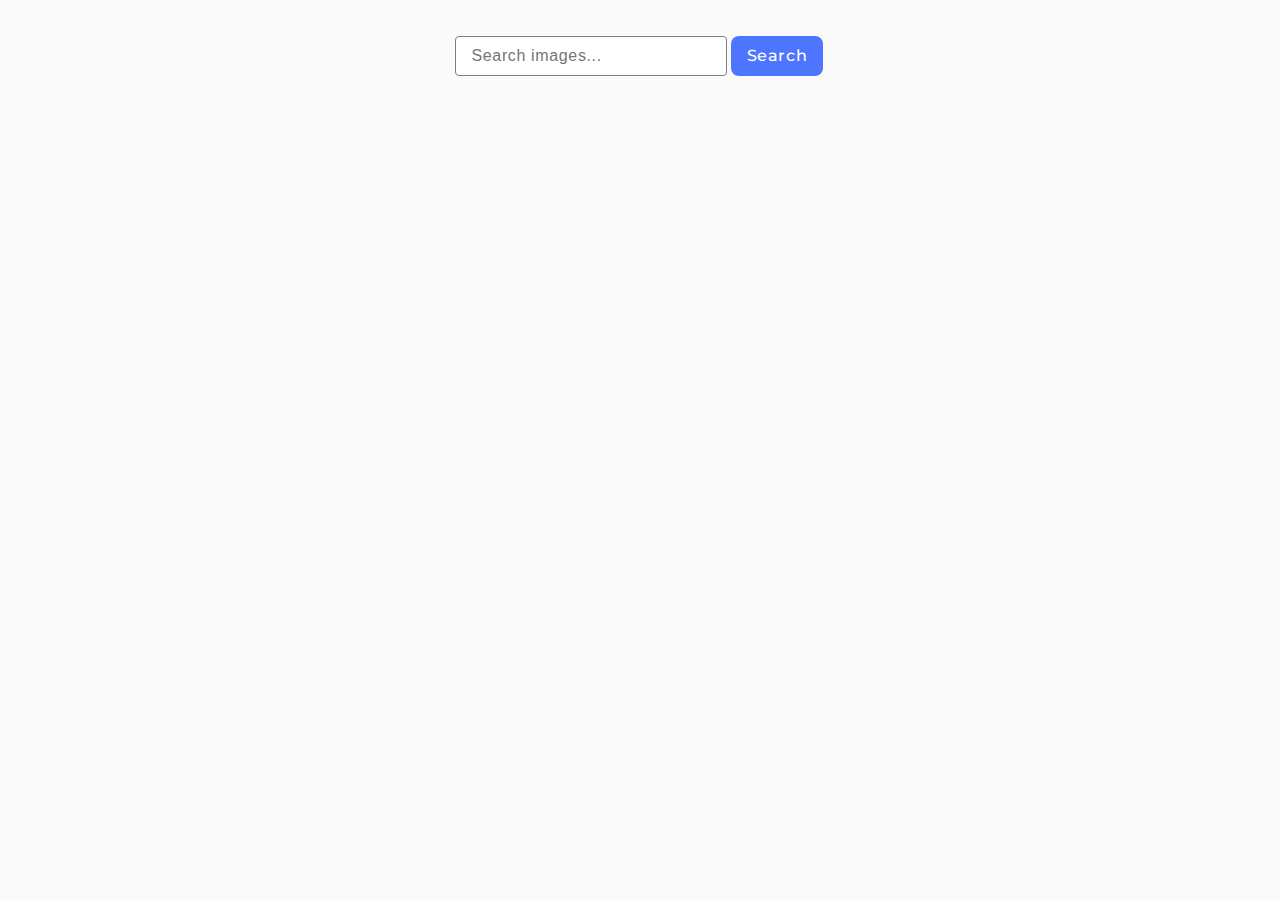
<file: src/index.html>
<!DOCTYPE html>
<html lang="en">
  <head>
    <meta charset="UTF-8" />
    <meta name="viewport" content="width=device-width, initial-scale=1.0" />
    <title>HW11--Gallery</title>
    <script src="./main.js" type="module" defer></script>
    <link rel="stylesheet" href="./css/styles.css" />
  </head>
  <body>
    <form class="form">
      <label>
        <input type="text" name="search-text" placeholder="Search images..." required>
      </label>
      <button type="submit">Search</button>
    </form>
    <ul class="gallery"> </ul>
    <span class="loader"></span>
  </body>
</html>
</file>
<file: src/css/styles.css>
@import url('https://fonts.googleapis.com/css2?family=Montserrat:ital,wght@0,100..900;1,100..900&display=swap');

* {
  box-sizing: border-box;
}

body {
  font-family: 'Montserrat', sans-serif;
  background-color: #fafafa;
}

ul,
ol {
  margin: 0;
  padding: 0;
  list-style-type: none;
}


.form{
  margin: 0 auto;
  width: 371px;
  margin-bottom: 32px;
  margin-top: 36px;
}

.form input {
  width: 272px;
  height: 40px;
  border-radius: 4px;
  border: 1px solid #808080;
  font-weight: 400;
  font-size: 16px;
  line-height: 150%;
  letter-spacing: 0.04em;
  color: #808080;
  padding-left: 16px;
}

.form button {
  font-family: 'Montserrat', sans-serif;
  background-color: #4e75ff;
  color: white;
  border-radius: 8px;
  padding: 8px 16px;
  min-width: 91px;
  height: 40px;
  font-weight: 500;
  font-size: 16px;
  line-height: 150%;
  letter-spacing: 0.04em;
  cursor: pointer;
  border: none;
}

.load-more{
  font-family: 'Montserrat', sans-serif;
    background-color: #4e75ff;
    color: white;
    border-radius: 8px;
    padding: 8px 16px;
    min-width: 91px;
    height: 40px;
    font-weight: 500;
    font-size: 16px;
    line-height: 150%;
    letter-spacing: 0.04em;
    cursor: pointer;
    border: none;
  display: none;
  margin: 0 auto;
}

button:hover,
button:focus {
  background-color: #6c8cff;
  ;

}

.gallery {
  display: flex;
  align-items: center;
  justify-content: center;
  row-gap: 24px;
  column-gap: 24px;
  flex-wrap: wrap;
  width: 1128px;
  margin: 0 auto;
}

.gallery li {
  width: calc((100% - 48px) / 3);
  position: relative;
}

.gallery-item a {
  cursor: auto;
}

.gallery-item a:hover {
  cursor: zoom-in;
}

.gallery-image {
  display: block;
  width: 360px;;
  height: 200px;;
  transition: transform 0.3s ease;

}

.gallery-image:hover {
  transform: scale(1.03);
}
.image-info{
  position: absolute;
  top: 152px;
  height: 48px;
  width: 360px;
  display: flex;
  background-color: #FFFF;
  gap: 30px;
  align-items: center;
  padding-left: 20px;
}
.image-info p{
  display: flex;
  flex-direction: column;
  align-items: center;
  font-weight: 600;
    font-size: 12px;
    line-height: 133%;
    letter-spacing: 0.04em;
    color: #2e2f42;
}
.image-info p span{
  font-weight: 400;
    font-size: 12px;
    line-height: 200%;
    letter-spacing: 0.04em;
    color: #2e2f42;
}
.loader {
  width: 48px;
  height: 48px;
  border: 3px dotted blueviolet;
  border-style: solid solid dotted dotted;
  border-radius: 50%;
  display: inline-block;
  position: relative;
  box-sizing: border-box;
  animation: rotation 2s linear infinite;
  margin: 0 auto;
  display: none;
}

.loader::after {
  content: '';
  box-sizing: border-box;
  position: absolute;
  left: 0;
  right: 0;
  top: 0;
  bottom: 0;
  margin: auto;
  border: 3px dotted #FF3D00;
  border-style: solid solid dotted;
  width: 24px;
  height: 24px;
  border-radius: 50%;
  animation: rotationBack 1s linear infinite;
  transform-origin: center center;
}

@keyframes rotation {
  0% {
    transform: rotate(0deg);
  }

  100% {
    transform: rotate(360deg);
  }
}

@keyframes rotationBack {
  0% {
    transform: rotate(0deg);
  }

  100% {
    transform: rotate(-360deg);
  }
}
</file>
